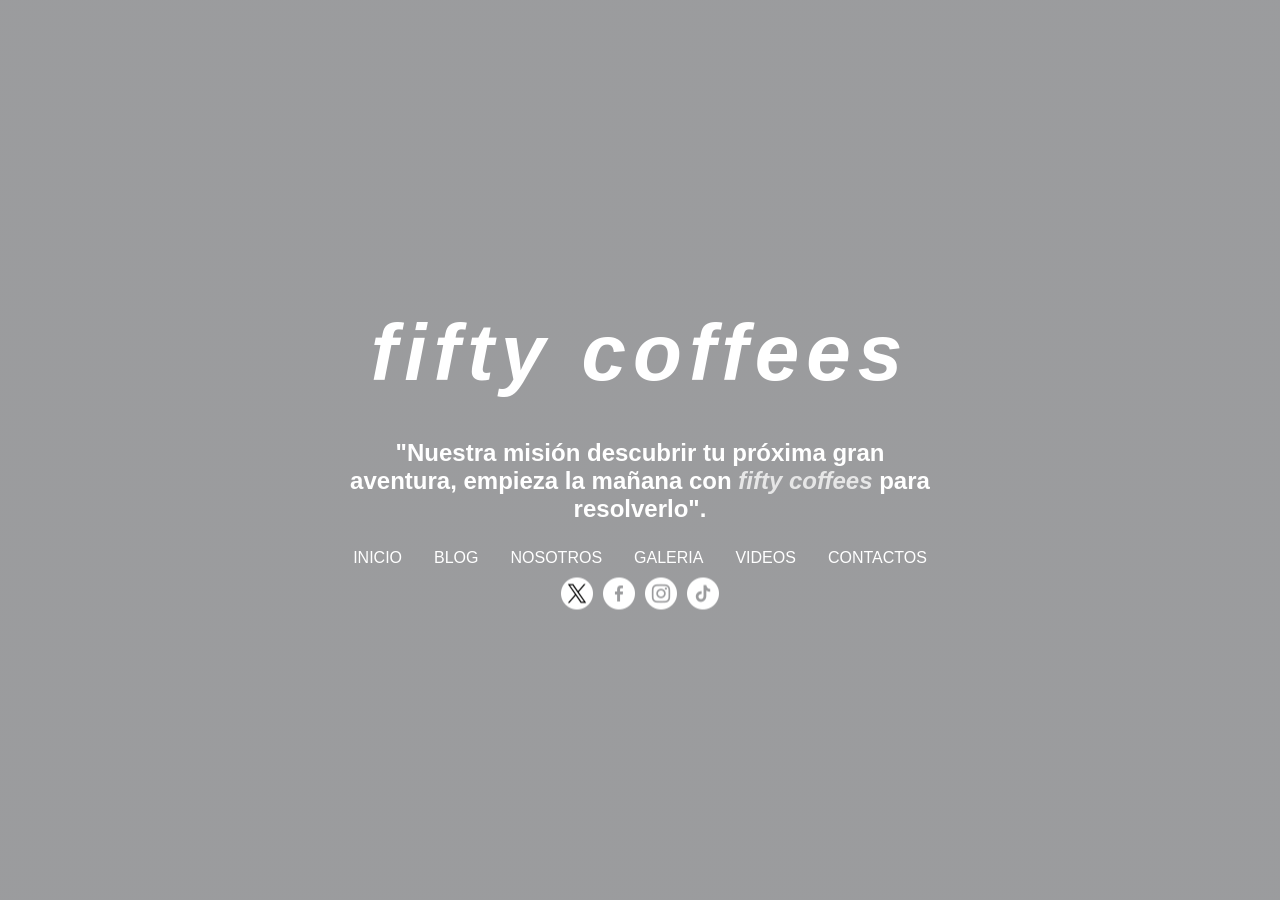
<file: index.html>
<!DOCTYPE html>
<html lang="en">
<head>
    <meta charset="UTF-8">
    <meta name="viewport" content="width=device-width, initial-scale=1.0">
    <title>inicio</title>
    <link rel="stylesheet" href="css/estilos.css">
    <link rel="stylesheet" href="css/all.min.css">
    <link rel="shortcut icon" href="https://images.squarespace-cdn.com/content/v1/530e6f89e4b0f62bb1b853af/1398958611618-LT9PMYG68GPC86O6XT51/favicon.ico?format=100w" type="image/x-icon">
</head>
<body> 
    <main id="iniciomain">
        <audio src="audio/creep - radio head.mp3" autoplay loop></audio>        
        <div id="contenedor">
            <h1>fifty coffees</h1>
            <h2>"Nuestra misión descubrir tu próxima gran aventura, empieza la mañana con <span>fifty coffees</span> para resolverlo".</h2>
            <nav>
                <ul class="menu">
                    <li><a href="index.html">Inicio</a></li>
                    <li><a href="blog.html"> blog</a></li>
                    <li ><a href="nosotros.html"></i>Nosotros</a></li>
                    <li><a href="galeria.html">Galeria</a></li>
                    <li><a href="blog.html">Videos</a></li>
                    <li><a href="contactos.html"></i>contactos</a></li>
                </ul>
            </nav>
            <div>
                <ul class="redes">
                    <li><a href="https://x.com/fifty_coffees"><img src="img/gorjeo.png" alt=""></a></li>
                    <li><a href="https://web.facebook.com/lindsay.ratowsky"><img src="img/facebook.png" alt=""></a></li>
                    <li><a href="https://www.instagram.com/fifty_coffees/"><img src="img/instagram.png" alt=""></a></li>
                    <li><a href="https://www.tiktok.com/@fiftysixcoffee_eatery?is_from_webapp=1&sender_device=pc"><img src="img/tik-tok.png" alt=""></a></li>
                </ul>
                
            </div>
        </div>
    </main>


        
</body>
</html>
</file>
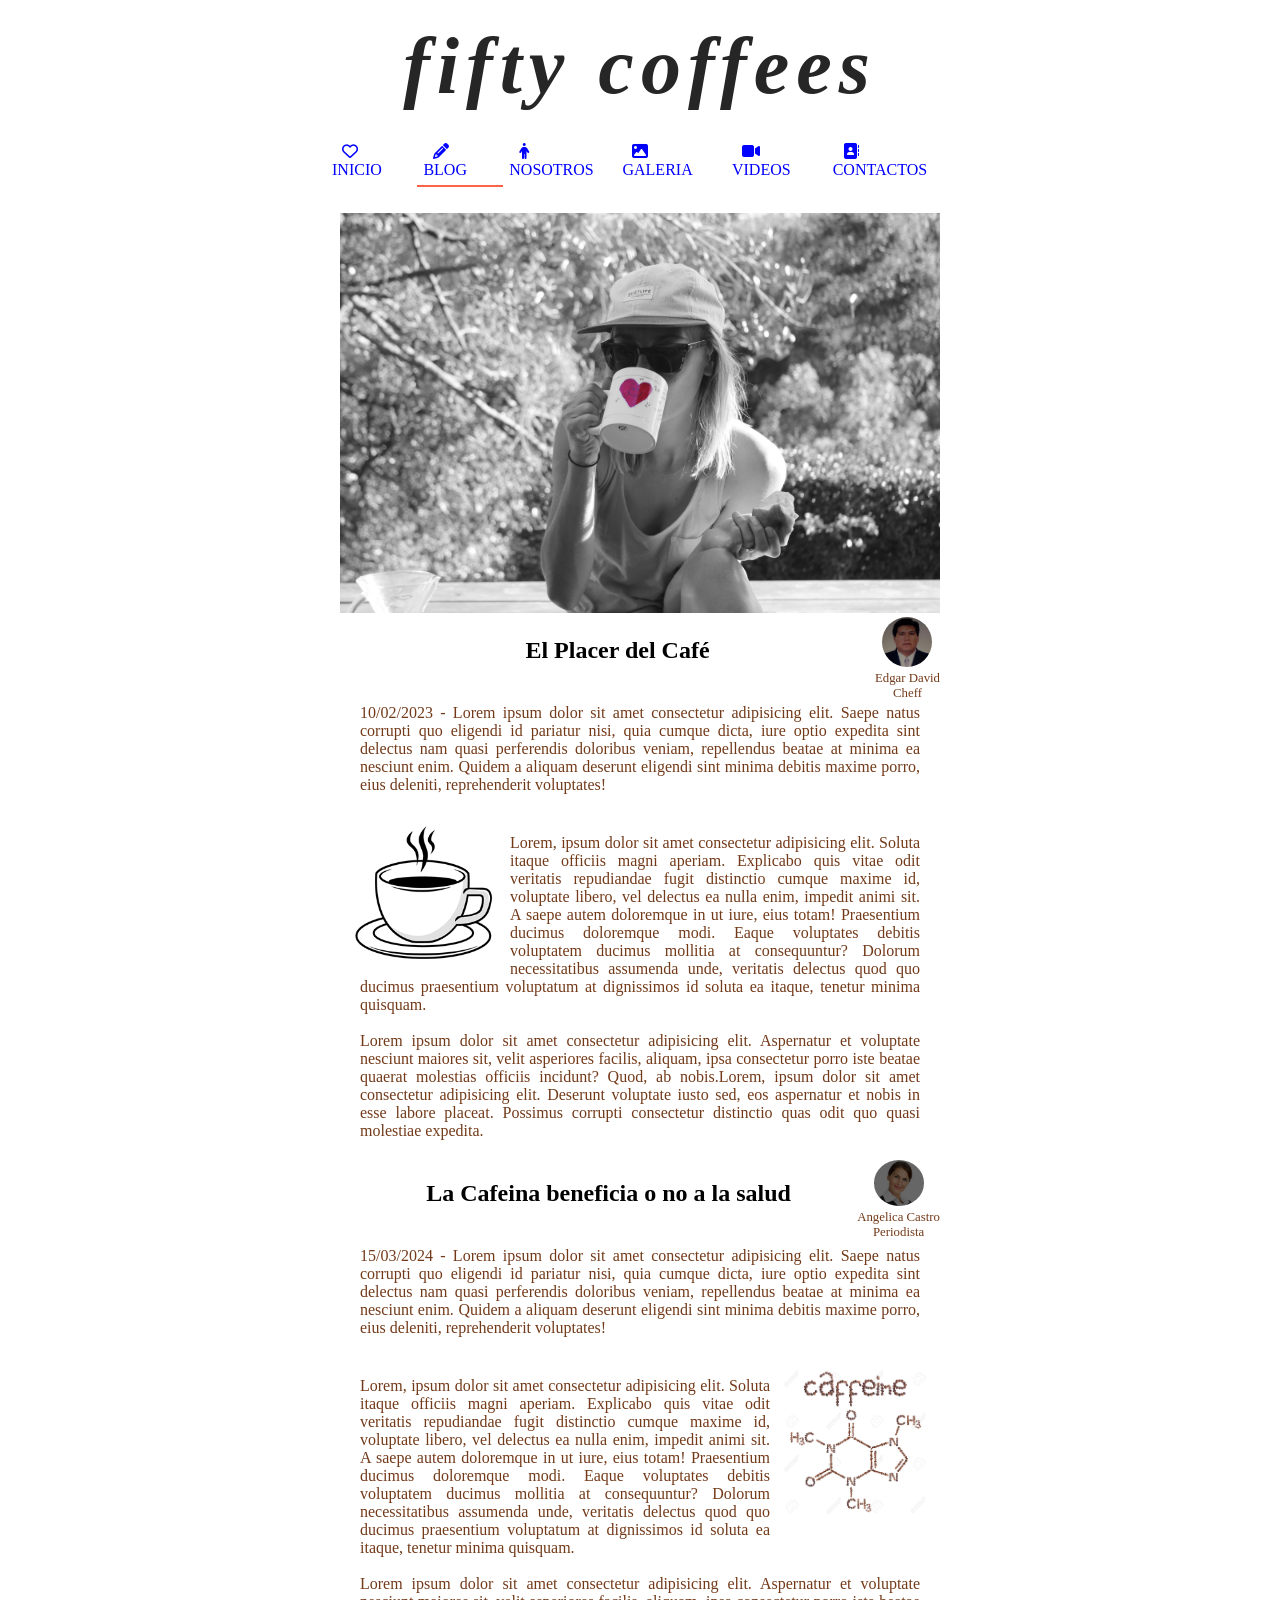
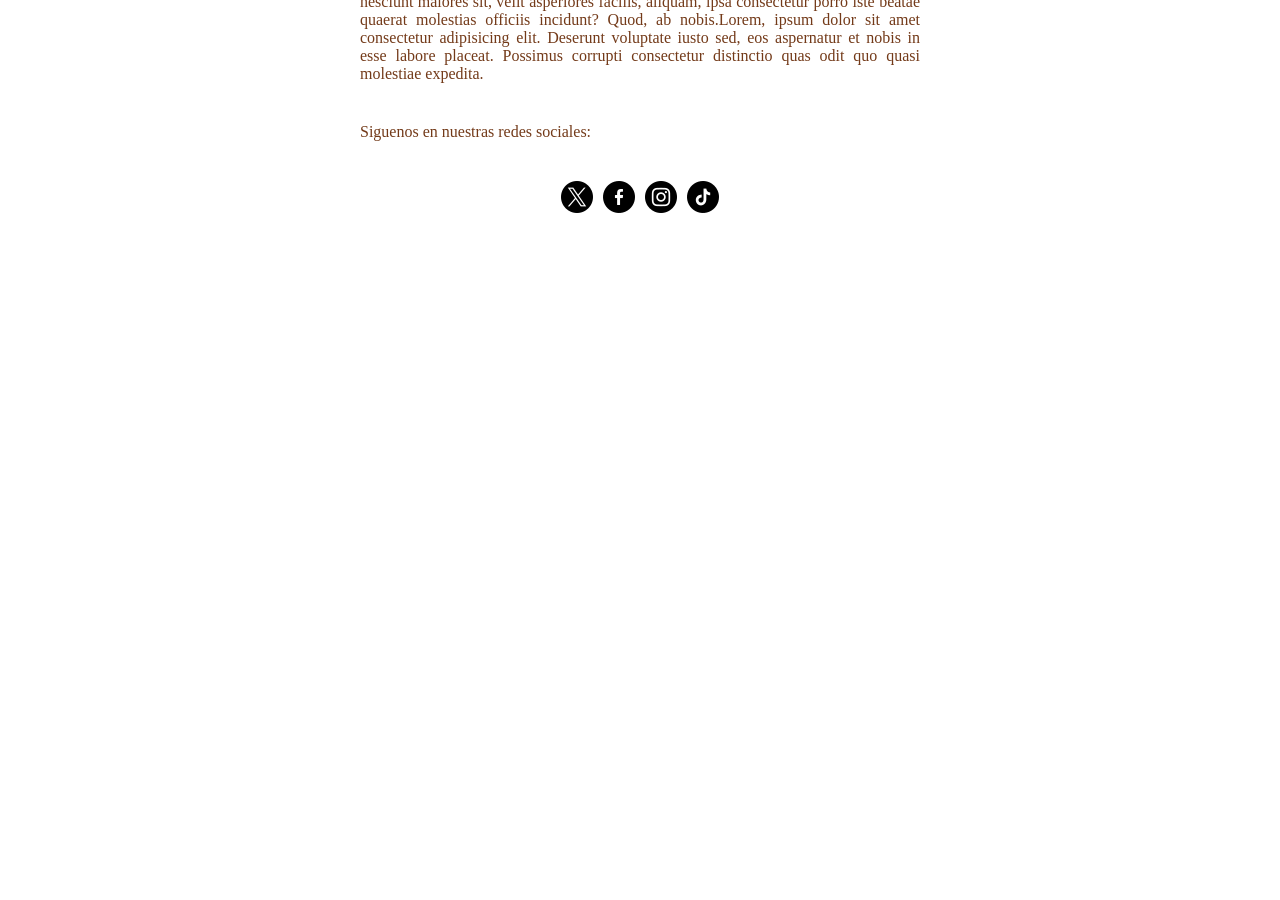
<file: blog.html>
<!DOCTYPE html>
<html lang="en">
<head>
    <meta charset="UTF-8">
    <meta name="viewport" content="width=device-width, initial-scale=1.0">
    <title>Blog</title>
    <link rel="stylesheet" href="css/estilos.css">
    <link rel="shortcut icon" href="https://images.squarespace-cdn.com/content/v1/530e6f89e4b0f62bb1b853af/1398958611618-LT9PMYG68GPC86O6XT51/favicon.ico?format=100w" type="image/x-icon">
    <link rel="stylesheet" href="css/all.min.css">
</head>
<body>
    <audio src="audio/creep - radio head.mp3" autoplay loop></audio> 
    <div id="cafe">
        
        <nav id="navegador">
            <h1><a href="index.html">fifty coffees</a></h1>
            <ul class="menu">
                <li><a href="index.html"><i class="fa-regular fa-heart"></i> Inicio</a></li>
                <li id="caf"><a href="blog.html"><i class="fa-solid fa-pencil"></i> blog</a></li>
                <li ><a href="nosotros.html"> <i class="fa-solid fa-person"></i>Nosotros</a></li>
                <li><a href="galeria.html"><i class="fa-solid fa-image"></i> Galeria</a></li>
                <li><a href="videos.html"><i class="fa-solid fa-video"></i> Videos</a></li>
                <li><a href="contactos.html"><i class="fa-solid fa-address-book"></i>contactos</a></li>

            </ul>
        </nav>

        <div id="contenido">
            <div id="bebe">
                <img src="img/image-asset.jpeg" alt="salud">
            </div>
            <figure>
                <img src="img/foto edr.jpg" alt="foto_edr" id="foto">
                <figcaption>Edgar David<br> Cheff</figcaption>
            </figure>
            
            <h2>El Placer del Café</h2>                                   
            <p>10/02/2023 - Lorem ipsum dolor sit amet consectetur adipisicing elit. Saepe natus corrupti quo eligendi id pariatur nisi, quia cumque dicta, iure optio expedita sint delectus nam quasi perferendis doloribus veniam, repellendus beatae at minima ea nesciunt enim. Quidem a aliquam deserunt eligendi sint minima debitis maxime porro, eius deleniti, reprehenderit voluptates!</p>        
            <img src="img/taza.png" alt="taza" id="taza" width="150"> 
            <p>Lorem, ipsum dolor sit amet consectetur adipisicing elit. Soluta itaque officiis magni aperiam. Explicabo quis vitae odit veritatis repudiandae fugit distinctio cumque maxime id, voluptate libero, vel delectus ea nulla enim, impedit animi sit. A saepe autem doloremque in ut iure, eius totam! Praesentium ducimus doloremque modi. Eaque voluptates debitis voluptatem ducimus mollitia at consequuntur? Dolorum necessitatibus assumenda unde, veritatis delectus quod quo ducimus praesentium voluptatum at dignissimos id soluta ea itaque, tenetur minima quisquam.<br><br>Lorem ipsum dolor sit amet consectetur adipisicing elit. Aspernatur et voluptate nesciunt maiores sit, velit asperiores facilis, aliquam, ipsa consectetur porro iste beatae quaerat molestias officiis incidunt? Quod, ab nobis.Lorem, ipsum dolor sit amet consectetur adipisicing elit. Deserunt voluptate iusto sed, eos aspernatur et nobis in esse labore placeat. Possimus corrupti consectetur distinctio quas odit quo quasi molestiae expedita.</p>
            <figure>
                <img src="img/foto mrs.jpg" alt="foto_mrs" id="foto">
                <figcaption>Angelica Castro<br>Periodista</figcaption>
            </figure>
            
            <h2>La Cafeina beneficia o no a la salud</h2>                                   
            <p>15/03/2024 - Lorem ipsum dolor sit amet consectetur adipisicing elit. Saepe natus corrupti quo eligendi id pariatur nisi, quia cumque dicta, iure optio expedita sint delectus nam quasi perferendis doloribus veniam, repellendus beatae at minima ea nesciunt enim. Quidem a aliquam deserunt eligendi sint minima debitis maxime porro, eius deleniti, reprehenderit voluptates!</p>        
            <img src="img/cafeina.jpg" alt="cafeina" id="cafeina" width="150"> 
            <p>Lorem, ipsum dolor sit amet consectetur adipisicing elit. Soluta itaque officiis magni aperiam. Explicabo quis vitae odit veritatis repudiandae fugit distinctio cumque maxime id, voluptate libero, vel delectus ea nulla enim, impedit animi sit. A saepe autem doloremque in ut iure, eius totam! Praesentium ducimus doloremque modi. Eaque voluptates debitis voluptatem ducimus mollitia at consequuntur? Dolorum necessitatibus assumenda unde, veritatis delectus quod quo ducimus praesentium voluptatum at dignissimos id soluta ea itaque, tenetur minima quisquam.<br><br>Lorem ipsum dolor sit amet consectetur adipisicing elit. Aspernatur et voluptate nesciunt maiores sit, velit asperiores facilis, aliquam, ipsa consectetur porro iste beatae quaerat molestias officiis incidunt? Quod, ab nobis.Lorem, ipsum dolor sit amet consectetur adipisicing elit. Deserunt voluptate iusto sed, eos aspernatur et nobis in esse labore placeat. Possimus corrupti consectetur distinctio quas odit quo quasi molestiae expedita.</p>
            <p>Siguenos en nuestras redes sociales:</p>
        </div>
        <div>
            <ul class="redes">
                <li><a href="https://x.com/fifty_coffees"><img src="img/gorjeo.png" alt=""></a></li>
                <li><a href="https://web.facebook.com/lindsay.ratowsky"><img src="img/facebook.png" alt=""></a></li>
                <li><a href="https://www.instagram.com/fifty_coffees/"><img src="img/instagram.png" alt=""></a></li>
                <li><a href="https://www.tiktok.com/@fiftysixcoffee_eatery?is_from_webapp=1&sender_device=pc"><img src="img/tik-tok.png" alt=""></a></li>
            </ul>
            
        </div>


    </div>

    
</body>
</html>
</file>
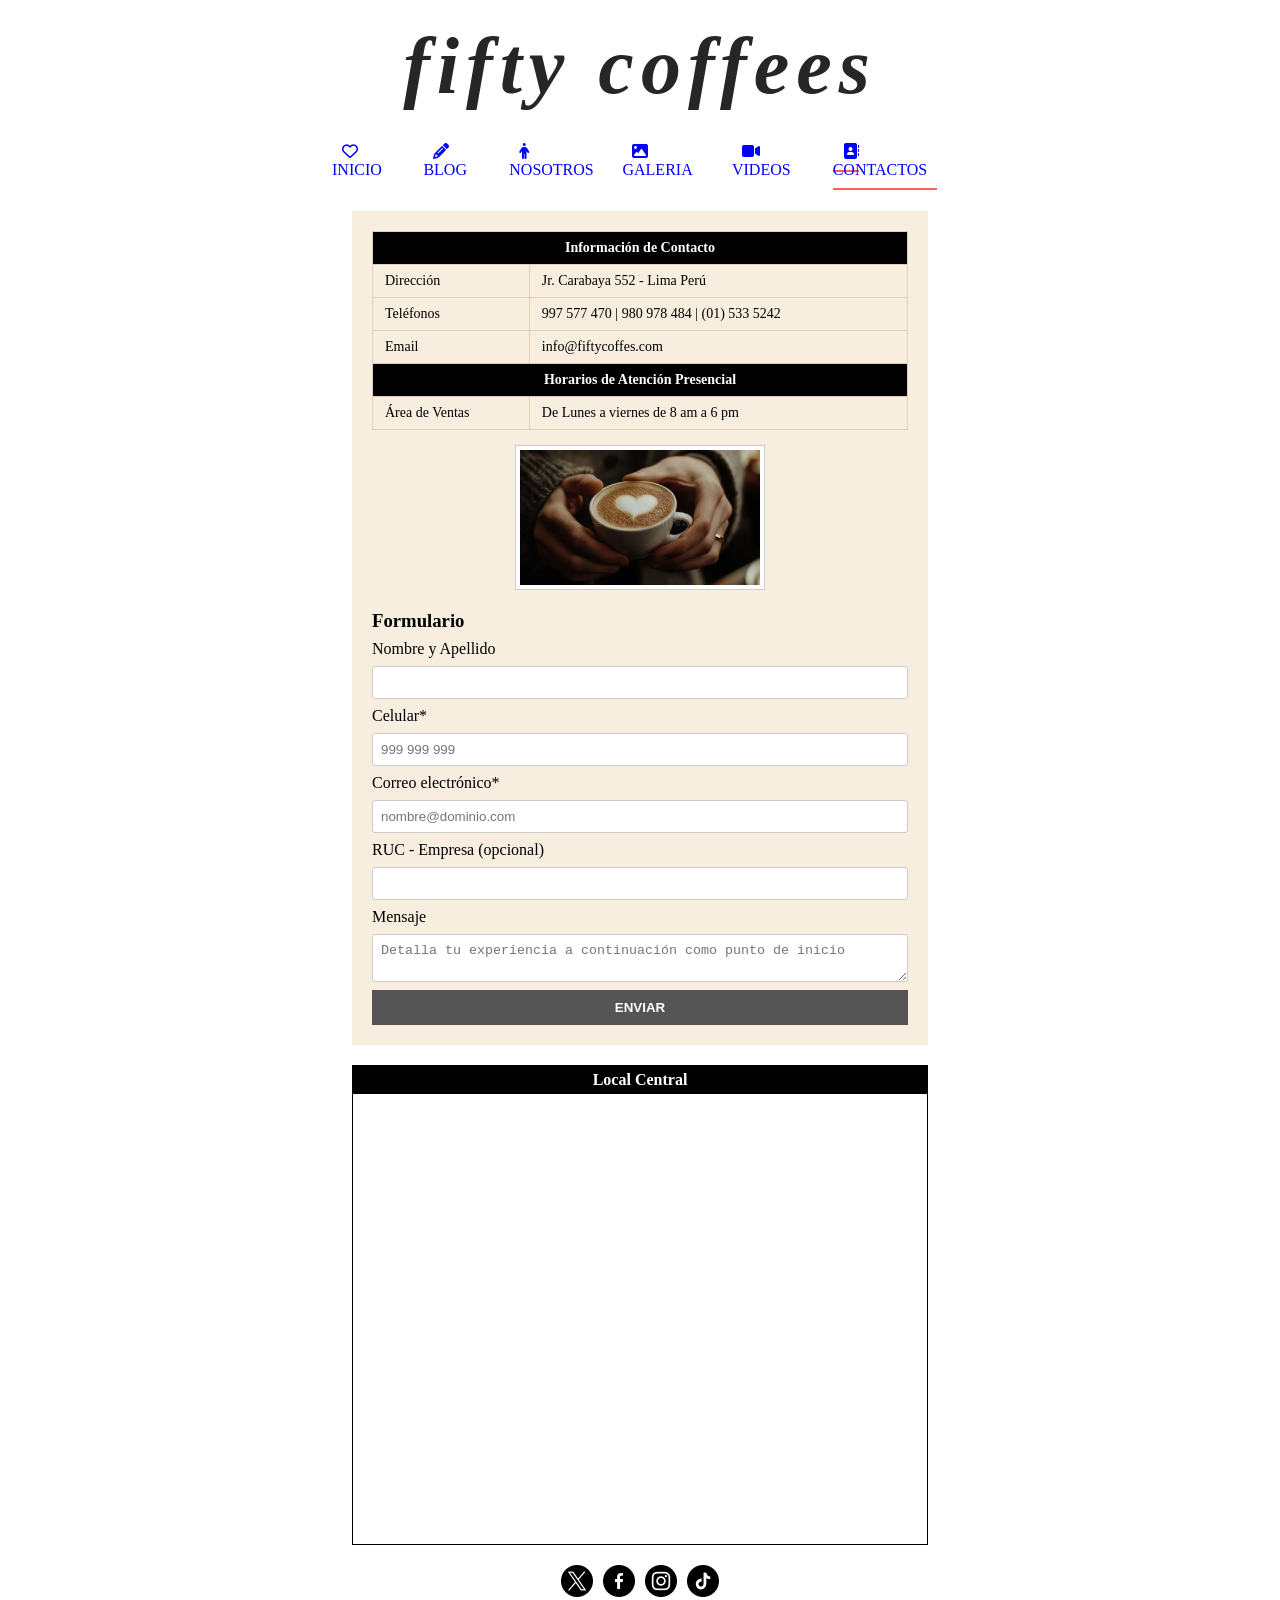
<file: contactos.html>
<!DOCTYPE html>
<html lang="en">
<head>
    <meta charset="UTF-8">
    <meta name="viewport" content="width=device-width, initial-scale=1.0">
    <title>Galeria</title>
    <link rel="stylesheet" href="css/estilos.css">
    <link rel="shortcut icon" href="https://images.squarespace-cdn.com/content/v1/530e6f89e4b0f62bb1b853af/1398958611618-LT9PMYG68GPC86O6XT51/favicon.ico?format=100w" type="image/x-icon">
    <link rel="stylesheet" href="css/all.min.css">
</head>
<body>
    
    <audio src="audio/creep - radio head.mp3" autoplay loop></audio> 
    <div id="cafe">
        
        <nav id="navegador">
            <h1><a href="index.html">fifty coffees</a></h1>
            <ul class="menu">
                <li><a href="index.html"><i class="fa-regular fa-heart"></i> Inicio</a></li>
                <li><a href="blog.html"><i class="fa-solid fa-pencil"></i> blog</a></li>
                <li ><a href="nosotros.html"> <i class="fa-solid fa-person"></i>Nosotros</a></li>
                <li><a href="galeria.html"><i class="fa-solid fa-image"></i> Galeria</a></li>
                <li><a href="videos.html"><i class="fa-solid fa-video"></i> Videos</a></li>
                <li><a id="caf" href="contactos.html"><i class="fa-solid fa-address-book"></i>contactos</a></li>
            </ul>
        </nav>
        <main>
    <div id="contacto-container">
        <!-- Columna Izquierda: Tabla e Imagen -->
        <div class="columna-izquierda">
            <table class="tabla-contacto">
                <tr>
                    <th colspan="2" class="negro">Información de Contacto</th>
                </tr>
                <tr>
                    <td>Dirección</td>
                    <td>Jr. Carabaya 552 - Lima Perú</td>
                </tr>
                <tr>
                    <td>Teléfonos</td>
                    <td>997 577 470 | 980 978 484 | (01) 533 5242</td>
                </tr>
                <tr>
                    <td>Email</td>
                    <td>info@fiftycoffes.com</td>
                </tr>
                <tr>
                    <th colspan="2" class="negro">Horarios de Atención Presencial</th>
                </tr>
                <tr>
                    <td>Área de Ventas</td>
                    <td>De Lunes a viernes de 8 am a 6 pm</td>
                </tr>
            </table>
            
            <!-- Imagen de la taza de café -->
            <div class="imagen-cafe">
                <img src="/img/cafecontactos.webp" alt="cafecontactos">
            </div>
        </div>

        <!-- Columna Derecha: Formulario -->
        <form class="formulario">
            <h3 class="tituloformulario">Formulario</h3>
            
            <label for="nombre">Nombre y Apellido</label>
            <input type="text" id="nombre" name="nombre">

            <label for="celular">Celular*</label>
            <input type="tel" id="celular" name="celular" placeholder="999 999 999">

            <label for="correo">Correo electrónico*</label>
            <input type="email" id="correo" name="correo" placeholder="nombre@dominio.com">

            <label for="ruc">RUC - Empresa (opcional)</label>
            <input type="text" id="ruc" name="ruc">

            <label for="mensaje">Mensaje</label>
            <textarea id="mensaje" name="mensaje" placeholder="Detalla tu experiencia a continuación como punto de inicio"></textarea>

            <button type="submit">ENVIAR</button>
        </form>
    </div>
        <div id="mapa">
        <div class="mapatitulo">Local Central</div>
        <iframe src="https://www.google.com/maps/embed?pb=!1m18!1m12!1m3!1d3901.9181001500556!2d-77.03478412386325!3d-12.049155941947724!2m3!1f0!2f0!3f0!3m2!1i1024!2i768!4f13.1!3m3!1m2!1s0x9105c8b7cb32c82b%3A0x2355d505fc223ffa!2sLima%20Caf%C3%A9!5e0!3m2!1ses-419!2spe!4v1794277245620!5m2!1ses-419!2spe" width="600" height="450" style="border:0;" allowfullscreen="" loading="lazy" referrerpolicy="strict-origin-when-cross-origin" id="mapacafe"></iframe>
         </div>
        </main>
        <footer>
                <ul class="redes">
                    <li><a href="https://x.com/fifty_coffees"><img src="img/gorjeo.png" alt=""></a></li>
                    <li><a href="https://web.facebook.com/lindsay.ratowsky"><img src="img/facebook.png" alt=""></a></li>
                    <li><a href="https://www.instagram.com/fifty_coffees/"><img src="img/instagram.png" alt=""></a></li>
                    <li><a href="https://www.tiktok.com/@fiftysixcoffee_eatery?is_from_webapp=1&sender_device=pc"><img src="img/tik-tok.png" alt=""></a></li>
                </ul>
                
        </footer>
    </main> 
</body>
</html>
</body>
</file>
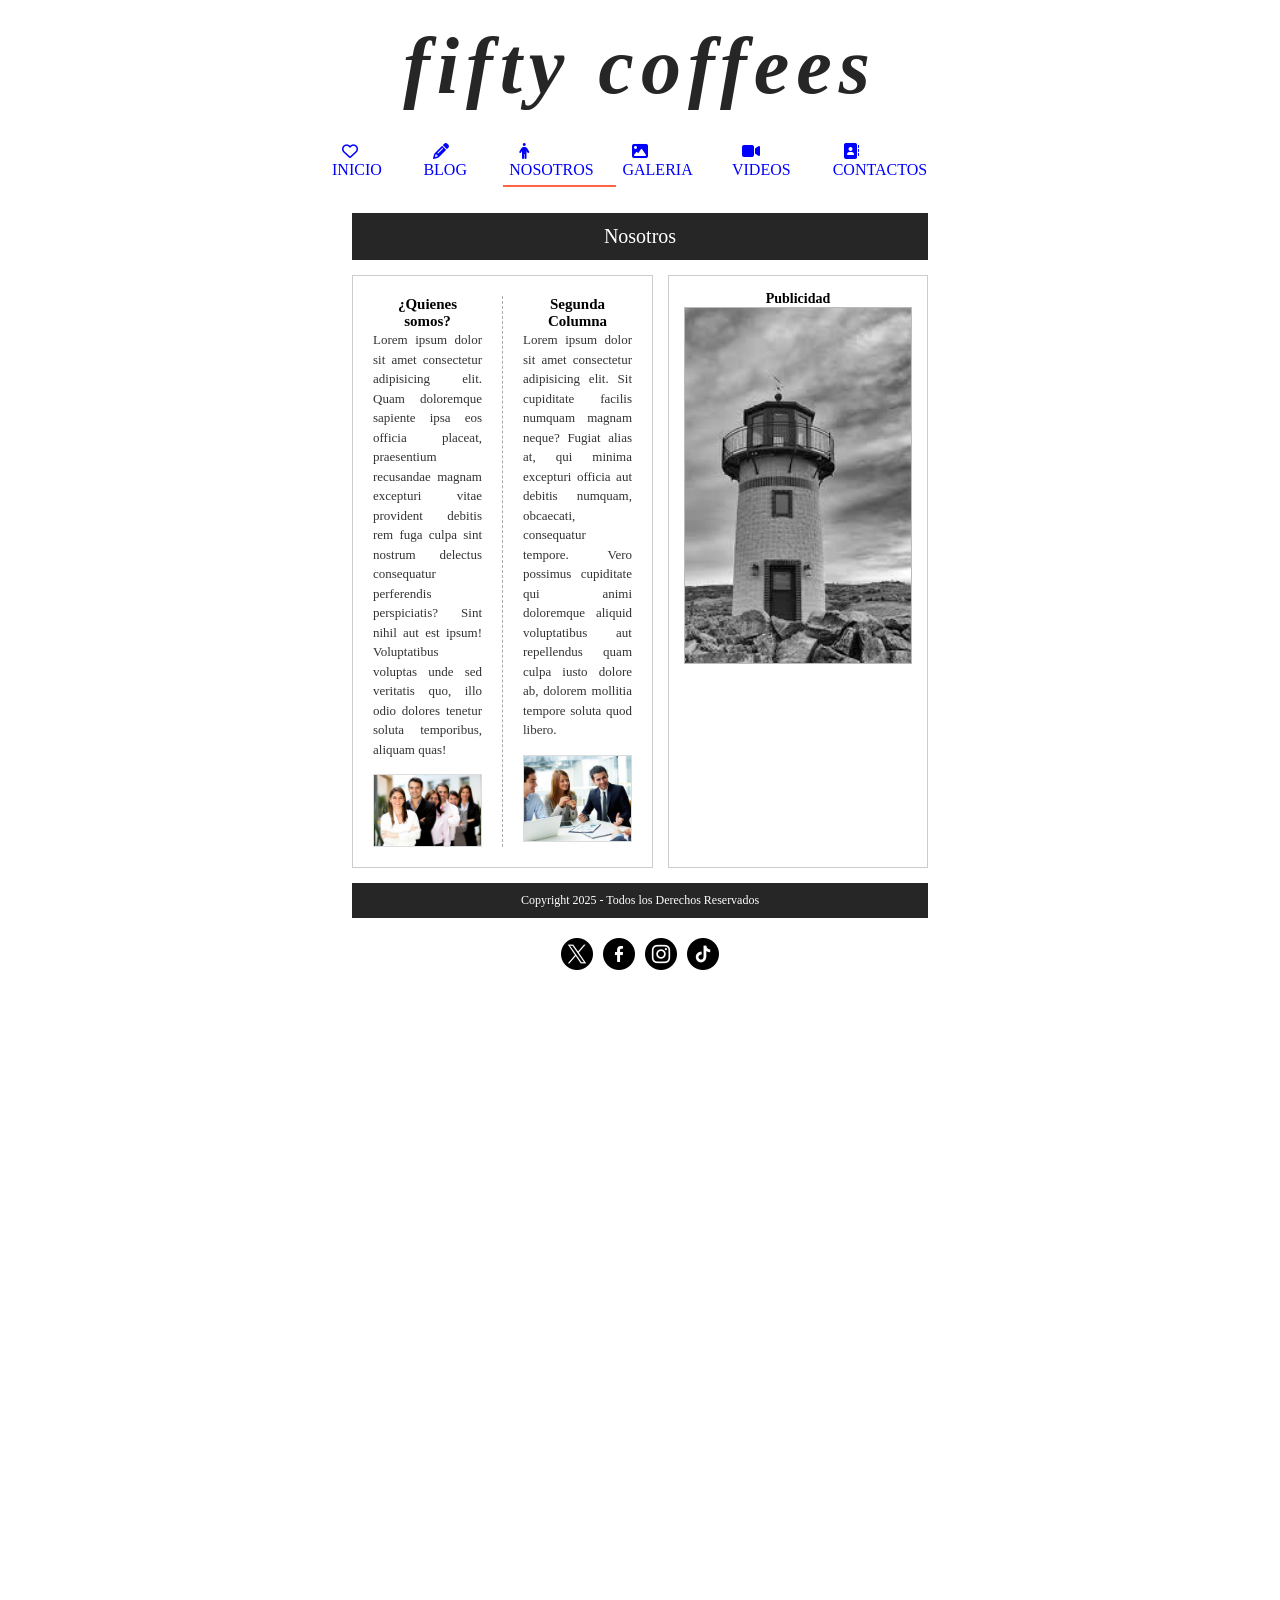
<file: nosotros.html>
<!DOCTYPE html>
<html lang="en">
<head>
    <meta charset="UTF-8">
    <meta name="viewport" content="width=device-width, initial-scale=1.0">
    <title>Galeria</title>
    <link rel="stylesheet" href="css/estilos.css">
    <link rel="shortcut icon" href="https://images.squarespace-cdn.com/content/v1/530e6f89e4b0f62bb1b853af/1398958611618-LT9PMYG68GPC86O6XT51/favicon.ico?format=100w" type="image/x-icon">
    <link rel="stylesheet" href="css/all.min.css">
</head>
<body>
    
    <audio src="audio/creep - radio head.mp3" autoplay loop></audio> 
    <div id="cafe">
        
        <nav id="navegador">
            <h1><a href="index.html">fifty coffees</a></h1>
            <ul class="menu">
                <li><a href="index.html"><i class="fa-regular fa-heart"></i> Inicio</a></li>
                <li><a href="blog.html"><i class="fa-solid fa-pencil"></i> blog</a></li>
                <li id="caf"><a href="nosotros.html"> <i class="fa-solid fa-person"></i>Nosotros</a></li>
                <li><a href="galeria.html"><i class="fa-solid fa-image"></i> Galeria</a></li>
                <li><a href="videos.html"><i class="fa-solid fa-video"></i> Videos</a></li>
                <li><a href="contactos.html"><i class="fa-solid fa-address-book"></i>contactos</a></li>
            </ul>
        </nav>
        <main class="grid-nosotros">
            <!-- Área: Cabecera -->
            <header class="area-header">
                <h2>Nosotros</h2>
            </header>

            <!-- Área: Contenido Principal -->
            <section class="area-contenido">
                <div class="columnas-texto">
                    <!-- Columna 1 -->
                    <article class="columna">
                        <h3>¿Quienes somos?</h3>
                        <p>Lorem ipsum dolor sit amet consectetur adipisicing elit. Quam doloremque sapiente ipsa eos officia placeat, praesentium recusandae magnam excepturi vitae provident debitis rem fuga culpa sint nostrum delectus consequatur perferendis perspiciatis? Sint nihil aut est ipsum! Voluptatibus voluptas unde sed veritatis quo, illo odio dolores tenetur soluta temporibus, aliquam quas!</p>
                        <div class="imagen-columna">
                            <img src="/img/grupo.jpg" alt="grupo">
                        </div>
                    </article>

                    <!-- Columna 2 -->
                    <article class="columna">
                        <h3>Segunda Columna</h3>
                        <p>Lorem ipsum dolor sit amet consectetur adipisicing elit. Sit cupiditate facilis numquam magnam neque? Fugiat alias at, qui minima excepturi officia aut debitis numquam, obcaecati, consequatur tempore. Vero possimus cupiditate qui animi doloremque aliquid voluptatibus aut repellendus quam culpa iusto dolore ab, dolorem mollitia tempore soluta quod libero.</p>
                        <div class="imagen-columna">
                            <img src="/img/asesoria.jfif" alt="asesoria">
                        </div>
                    </article>
                </div>
            </section>

            <!-- Área: Publicidad / Lateral -->
            <aside class="area-publicidad">
                <h3>Publicidad</h3>
                <div class="imagen-publicidad">
                    <img src="img/faro.jfif" alt="Faro publicitario">
                </div>
            </aside>

            <!-- Área: Pie del contenedor -->
            <footer class="area-footer-nosotros">
                <p>Copyright 2025 - Todos los Derechos Reservados</p>
            </footer>
        </main>
        <div>
                <ul class="redes">
                    <li><a href="https://x.com/fifty_coffees"><img src="img/gorjeo.png" alt=""></a></li>
                    <li><a href="https://web.facebook.com/lindsay.ratowsky"><img src="img/facebook.png" alt=""></a></li>
                    <li><a href="https://www.instagram.com/fifty_coffees/"><img src="img/instagram.png" alt=""></a></li>
                    <li><a href="https://www.tiktok.com/@fiftysixcoffee_eatery?is_from_webapp=1&sender_device=pc"><img src="img/tik-tok.png" alt=""></a></li>
                </ul>
                
            </div>
        </div>
    </main>


        
</body>
</html>
</body>
</file>
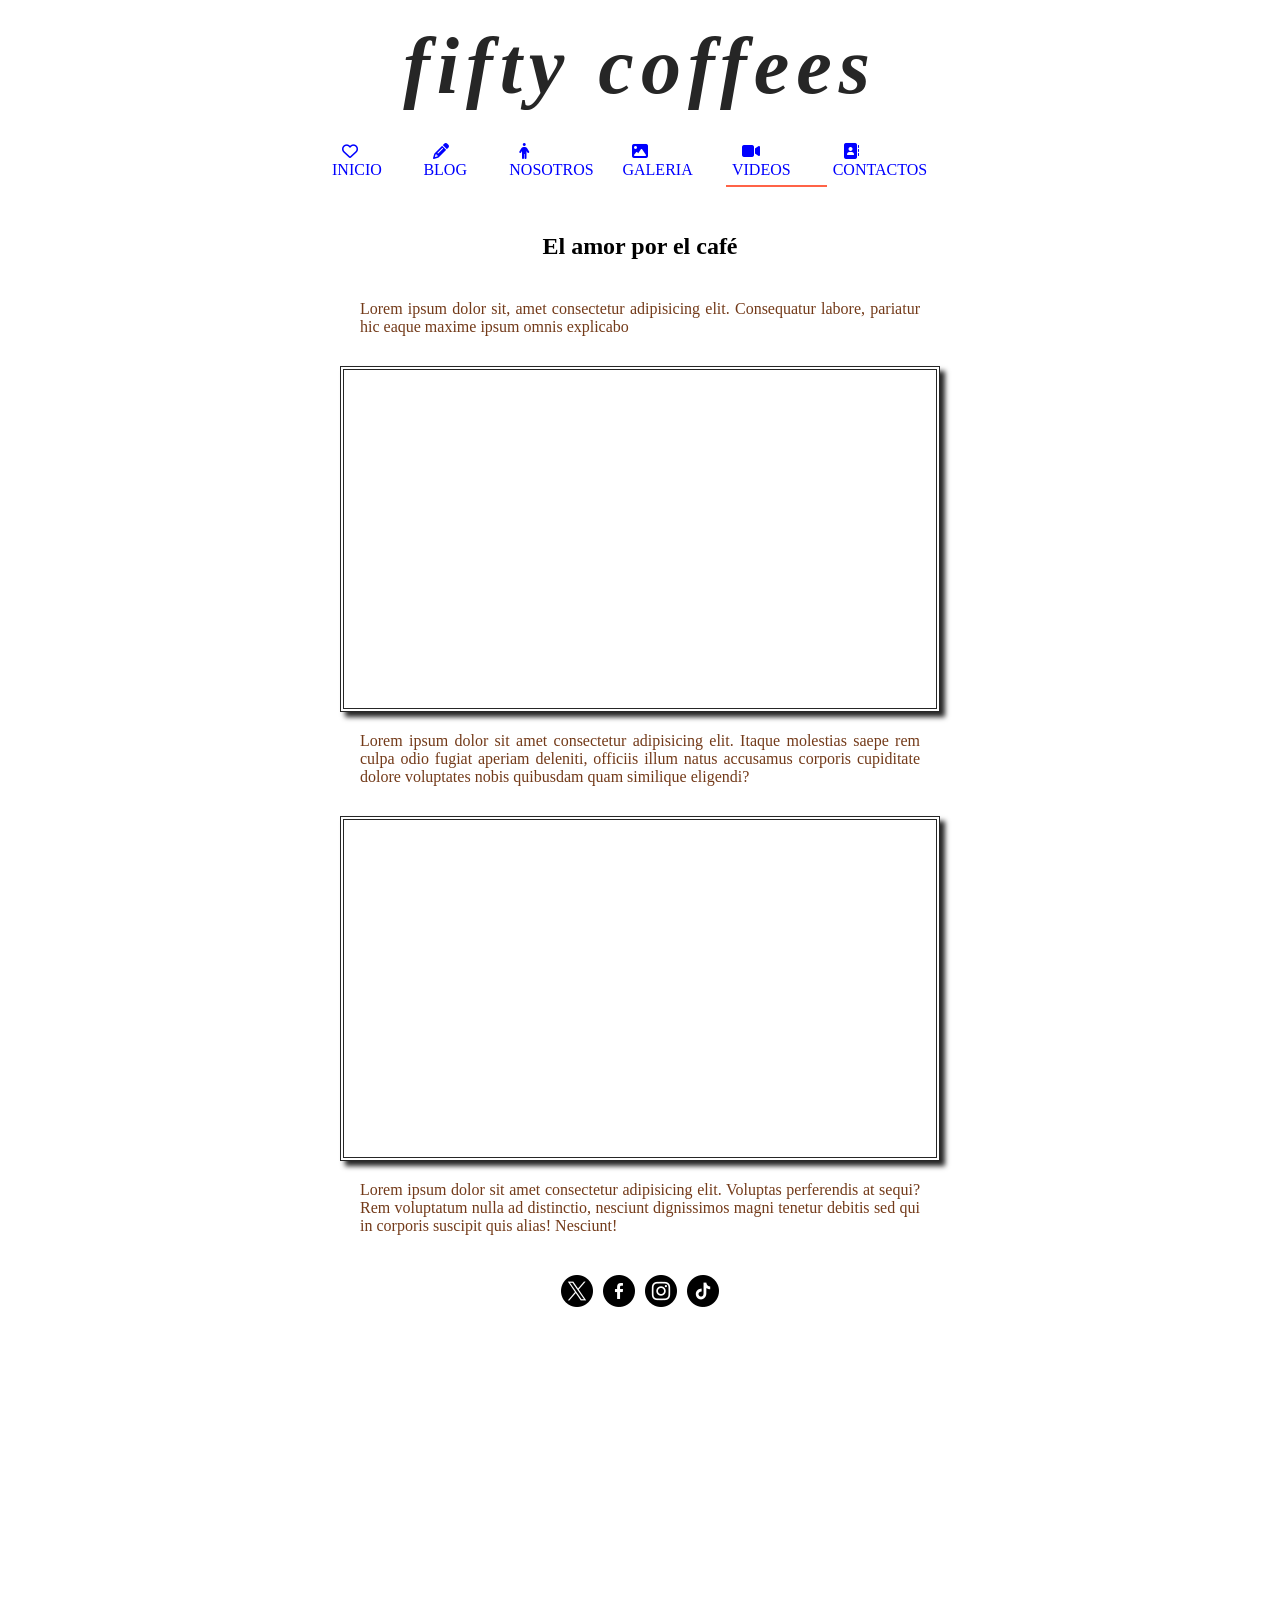
<file: videos.html>
<!DOCTYPE html>
<html lang="en">
<head>
    <meta charset="UTF-8">
    <meta name="viewport" content="width=device-width, initial-scale=1.0">
    <title>Videos</title>
    <link rel="stylesheet" href="css/estilos.css">
    <link rel="shortcut icon" href="https://images.squarespace-cdn.com/content/v1/530e6f89e4b0f62bb1b853af/1398958611618-LT9PMYG68GPC86O6XT51/favicon.ico?format=100w" type="image/x-icon">
    <link rel="stylesheet" href="css/all.min.css">
</head>
<body>
    <div id="cafe">        
        <nav id="navegador">
            <h1><a href="index.html">fifty coffees</a></h1>
            <ul class="menu">
                <li><a href="index.html"><i class="fa-regular fa-heart"></i> Inicio</a></li>
                <li><a href="blog.html"><i class="fa-solid fa-pencil"></i> blog</a></li>
                <li><a href="nosotros.html"> <i class="fa-solid fa-person"></i>Nosotros</a></li>
                <li><a href="galeria.html"><i class="fa-solid fa-image"></i> Galeria</a></li>
                <li id="caf"><a href="videos.html"><i class="fa-solid fa-video"></i> Videos</a></li>
                <li><a href="contactos.html"><i class="fa-solid fa-address-book"></i>contactos</a></li>

            </ul>
        </nav>
        
        <div id="contenido">
            <h2>El amor por el café</h2>
            <p>Lorem ipsum dolor sit, amet consectetur adipisicing elit. Consequatur labore, pariatur hic eaque maxime ipsum omnis explicabo</p>
            <div class="video youtube">
                <iframe src="https://www.youtube.com/embed/c76_9R16yeI?si=jv0NYKBIZkeTS6PY&amp;start=23" title="YouTube video player" 
                frameborder="0" 
                allow="accelerometer; autoplay; clipboard-write; encrypted-media; gyroscope; picture-in-picture; web-share" referrerpolicy="strict-origin-when-cross-origin" 
                allowfullscreen></iframe>                              
            </div>
            <p>Lorem ipsum dolor sit amet consectetur adipisicing elit. Itaque molestias saepe rem culpa odio fugiat aperiam deleniti, officiis illum natus accusamus corporis cupiditate dolore voluptates nobis quibusdam quam similique eligendi?</p>
            <div class="video vimeo">
                <iframe src="https://player.vimeo.com/video/314004581?h=acb1e72068"
                frameborder="0" 
                allow="autoplay; fullscreen; picture-in-picture" 
                allowfullscreen></iframe>
            </div>
            <p>Lorem ipsum dolor sit amet consectetur adipisicing elit. Voluptas perferendis at sequi? Rem voluptatum nulla ad distinctio, nesciunt dignissimos magni tenetur debitis sed qui in corporis suscipit quis alias! Nesciunt!</p>
            
        </div>


        <div>
            <ul class="redes">
                <li><a href="https://x.com/fifty_coffees"><img src="img/gorjeo.png" alt=""></a></li>
                <li><a href="https://web.facebook.com/lindsay.ratowsky"><img src="img/facebook.png" alt=""></a></li>
                <li><a href="https://www.instagram.com/fifty_coffees/"><img src="img/instagram.png" alt=""></a></li>
                <li><a href="https://www.tiktok.com/@fiftysixcoffee_eatery?is_from_webapp=1&sender_device=pc"><img src="img/tik-tok.png" alt=""></a></li>
            </ul>
            
        </div>


    </div>

    
</body>
</html>
</file>
<file: css/estilos.css>
*{
    margin:0;
    padding:0;
    box-sizing: border-box;
    --color1:#733A19;
    --color2:#D9BD9C;
    --color3:#D9D9D9;
    --color4:#262626;
}
#iniciomain{
    min-height: 100vh;
   background: linear-gradient(rgba(5,7,12,0.4),rgba(5,7,12,0.4)),
   url("https://images.squarespace-cdn.com/content/v1/530e6f89e4b0f62bb1b853af/1415804413001-EY599HTB0S4UHJB48WVN/IMG_6516.JPG") no-repeat center center fixed; 
    background-size:cover;/*cubrir todo*/
    color:white;
    
}

#contenedor{    
    position:absolute;
    top:50%;
    left:50%;
    transform: translateX(-50%) translateY(-50%);
    text-align: center;  
    font-family: Helvetica, sans-serif;    
}
#navegador{
    position: sticky;
    top:0;
    background-color: white;
    z-index: 20;
    border:1px solid white;
}
.menu{
    display: flex;
    list-style-type: none;
    justify-content: center;
    margin:5px;
}
.menu li{
    padding: 6px;
}
.menu li a{
    text-decoration: none;
    padding:10px;
    text-transform: uppercase;
    color:white
}
.menu li a:hover{
    opacity: 0.5;
}

.redes{
    display: flex;
    list-style-type: none;
    justify-content: center;
    
}
.redes li a{
    padding: 5px;
}
.redes li a:hover{
    opacity: 0.5;
}
.redes li a img{
    filter: invert(100%);
}
h1{
    font-size: 5em;
    letter-spacing: 7px;
    padding:20px;
    font-style: italic;
    text-align: center;
    
}

span{
    font-style: oblique;
    opacity: 0.75;
}
h2{
    font-size: 1.5em;
    margin: 20px;
    text-align: center;
    
}
#cafe{
    width: 50%;
    margin:auto;
    height: 2500px;
   
}
#cafe nav ul a{
    color:blue
}
#caf{
    border-bottom: 2px solid tomato;
}
#contenido{
    padding:20px;
}
#bebe img{
    width: 100%;
}
#cafe .redes li a img{
    filter: invert(0);
}
h1 a{
    color:var(--color4);
    text-decoration: none;
    
}
h1 a:hover{
    opacity: 50%;
}
#taza{
     float:left; 
     margin:10px;    
}
#cafeina{
    float:right;
    margin:10px;
}
#foto{
    width:50px;
    border-radius: 50%;    
}
figure{
    float:right;
    text-align: center;
    font-size: 0.8em;
    color:#733A19
}
#contenido p{
    text-align: justify;
    padding:20px;
    color: var(--color1);
    

}

/*Galeria
# Esto es el contenedor donde meterémos las imágenes*/
#galeria {
  /*width: 1250px;  /*el ancho nos limitara el numero de imagenes por fila.  */
  margin: auto; /*# esto es para centrar todas las imagenes*/
  
  display: flex;
  flex-direction: row;
  justify-content: center;
  align-items: center;
  flex-wrap: wrap;
}

.item {
    width: 30%;  
    margin:10px;
    text-align: center; 
     
}

.item img {
  width:100%;
  box-shadow: 5px 5px 5px var(--color4);
  
}
.item a{
    opacity: 0.7;
}
.item a:hover{
    opacity: 1;
}
#contenido .item p{
    text-align: center;
    color:var(--color1);
    font-style: italic;
   
}.video{
    border:4px double var(--color4);
    position:relative;
    padding-bottom: 56.25%;
    height:0 ;
    margin-top: 10px;
    box-shadow: 5px 5px 5px var(--color4);
    z-index: 10;

}
.video iframe{
    width: 100%;
    position:absolute;
    top:0;
    left:0;
    width: 100%;
    height: 100%;

}
#contacto-container {
    display: flex;
    justify-content: space-between;
    align-items: flex-start;
    flex-wrap: wrap;
    padding: 20px;
    gap: 20px;
    background-color: #f7eedf;
    width: 90%;
    margin: 20px auto;
    box-sizing: border-box;
}

.columna-izquierda {
    flex: 1;
    min-width: 300px;
    display: flex;
    flex-direction: column;
    gap: 15px;
}

.tabla-contacto {
    background-color: #f7eedf;
    border-collapse: collapse;
    width: 100%;
    box-sizing: border-box;
}

.tabla-contacto td, 
.tabla-contacto th {
    border: 1px solid #e0d0bc;
    padding: 8px 12px;
    font-size: 14px;
}

.tabla-contacto .negro {
    background-color: black;
    color: white;
    text-align: center;
}

.imagen-cafe img {
    width: 250px;
    height: auto;
    background: white;
    padding: 4px;
    border: 1px solid #ccc;
    display: block;
}

.formulario {
    flex: 1;
    min-width: 300px;
    display: flex;
    flex-direction: column;
    gap: 8px;
    box-sizing: border-box;
}

.formulario input, 
.formulario textarea {
    padding: 8px;
    border: 1px solid #ccc;
    background-color: white;
    border-radius: 3px;
}

.formulario button {
    background-color: #555;
    color: white;
    padding: 10px;
    border: none;
    cursor: pointer;
    font-weight: bold;
}

#mapa {
    width: 90%;
    margin: 20px auto;
    border: 1px solid #000;
    box-sizing: border-box;
}

#mapa iframe {
    width: 100%;
    display: block;
}

.mapatitulo {
    background-color: black;
    color: white;
    text-align: center;
    padding: 5px;
    font-weight: bold;
}
.imagen-cafe {
    display: flex;
    justify-content: center;
}

.imagen-cafe img {
    max-width: 250px;
    height: auto;
}
.grid-nosotros {
    display: grid;
    grid-template-areas:
        "header    header"
        "contenido publicidad"
        "footer    footer";
    grid-template-columns: 1fr 260px;
    gap: 15px;
    width: 90%;
    margin: 20px auto;
    box-sizing: border-box;
}

/* 1. Header de Sección */
.area-header {
    grid-area: header;
    background-color: #262626;
    color: #ffffff;
    text-align: center;
    padding: 12px 0;
}

.area-header h2 {
    margin: 0;
    font-size: 20px;
    font-weight: normal;
}

/* 2. Sección Contenido Principal */
.area-contenido {
    grid-area: contenido;
    border: 1px solid #ccc;
    padding: 20px;
    background-color: #ffffff;
}

.columnas-texto {
    display: flex;
    gap: 20px;
}

.columna {
    flex: 1;
}

.columna:first-child {
    border-right: 1px dashed #aaa;
    padding-right: 20px;
}

.columna h3 {
    text-align: center;
    font-size: 15px;
    margin-top: 0;
    font-family: serif;
}

.columna p {
    font-size: 13px;
    line-height: 1.5;
    color: #333;
    text-align: justify;
}

.imagen-columna {
    display: flex;
    justify-content: center;
    margin-top: 15px;
}

.imagen-columna img {
    width: 100%;
    max-width: 250px;
    height: auto;
    border: 1px solid #ddd;
}

/* 3. Sección Publicidad (Lateral) */
.area-publicidad {
    grid-area: publicidad;
    border: 1px solid #ccc;
    padding: 15px;
    background-color: #ffffff;
    text-align: center;
}

.area-publicidad h3 {
    margin-top: 0;
    font-size: 14px;
}

.imagen-publicidad img {
    width: 100%;
    height: auto;
    border: 1px solid #bbb;
    display: block;
}

/* 4. Footer Interno de la Sección */
.area-footer-nosotros {
    grid-area: footer;
    background-color: #262626;
    color: #ffffff;
    text-align: center;
    padding: 10px 0;
    font-size: 12px;
}

.area-footer-nosotros p {
    margin: 0;
}
</file>
